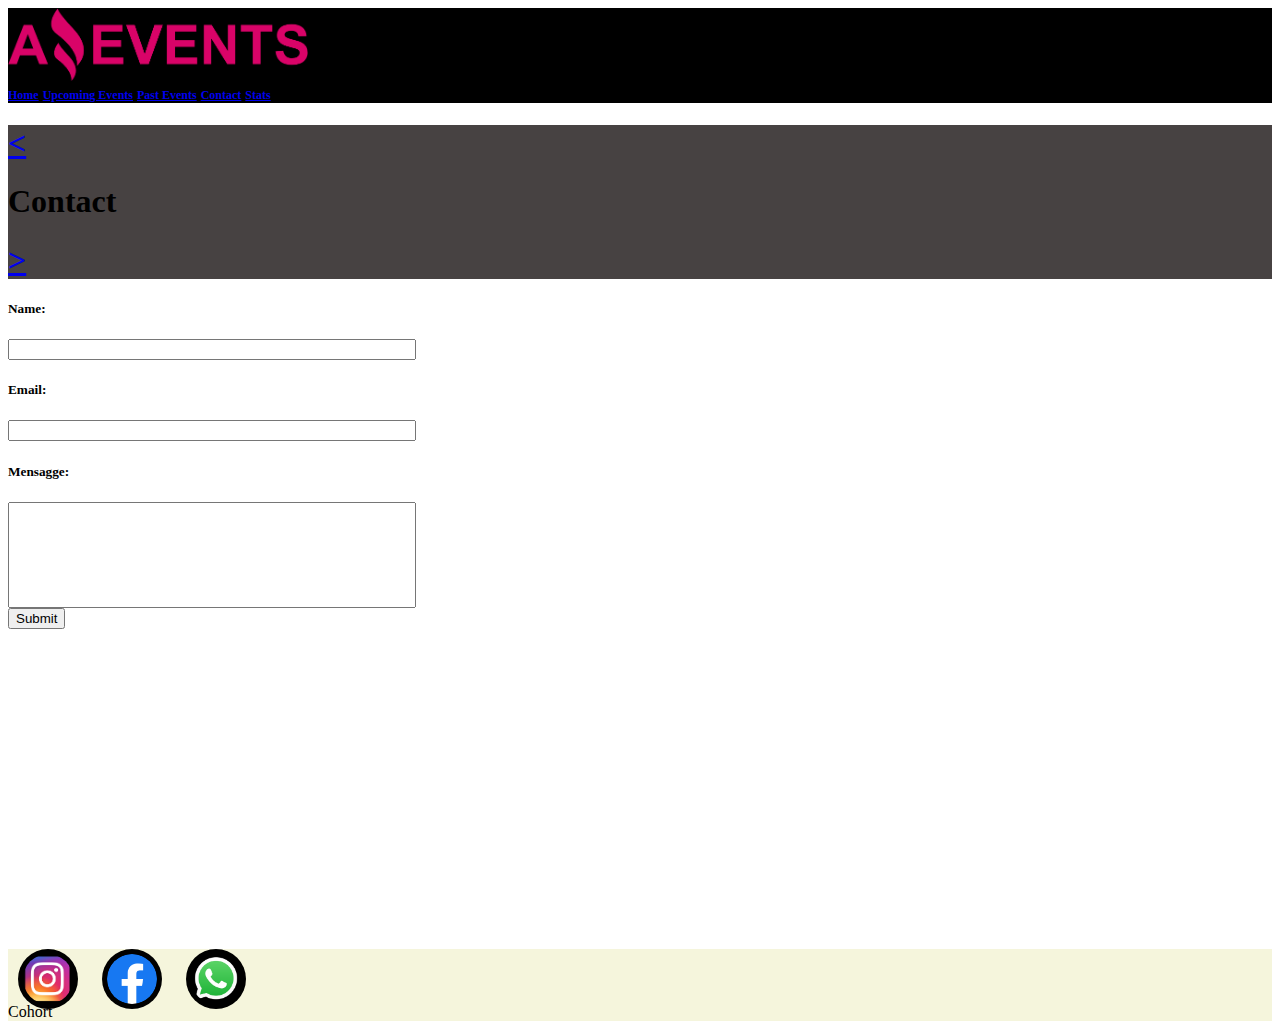
<file: contact.html>
<!DOCTYPE html>
<html lang="en">
<head>
    <meta charset="UTF-8">
    <meta http-equiv="X-UA-Compatible" content="IE=edge">
    <meta name="viewport" content="width=device-width, initial-scale=1.0">
    <link rel="stylesheet" href="./assets/css/styles.css">
    <link href="https://cdn.jsdelivr.net/npm/bootstrap@5.3.0-alpha1/dist/css/bootstrap.min.css" rel="stylesheet" integrity="sha384-GLhlTQ8iRABdZLl6O3oVMWSktQOp6b7In1Zl3/Jr59b6EGGoI1aFkw7cmDA6j6gD" crossorigin="anonymous">
    <link rel="icon" href="./assets/img/Icon-logo-Amazing-Events.ico" type="image/x-icon">
    <title>Contact</title>
</head>
<body>
    <header>
        <section class="naveg d-flex flex-wrap justify-content-center align-items-center">
            <img src="./assets/img/Logo_Amazing_Events.png" class="d-flex align-items-center ms-4 mb-3 mb-md-0 me-md-auto"
                alt="Logo" width="300">
            <div class="d-inline-flex flex-wrap gap-3">
                <a href="./index.html"
                    class="btn btn-light text-black text-decoration-none p-0 ps-3 pe-3 d-flex align-items-center justify-content-center">Home</a>
                <a href="./upcoming_events.html"
                    class="btn btn-light text-black text-decoration-none p-0 ps-3 pe-3 d-flex align-items-center justify-content-center text-wrap">Upcoming
                    Events</a>
                <a href="./past_events.html"
                    class="btn btn-light text-black text-decoration-none p-0 ps-3 pe-3 d-flex align-items-center justify-content-center text-wrap">Past
                    Events</a>
                <a href="./contact.html"
                    class="btn btn-light text-black text-decoration-none p-0 ps-3 pe-3 d-flex align-items-center justify-content-center">Contact</a>
                <a href="./stats.html"
                    class="btn btn-light text-black text-decoration-none p-0 ps-3 pe-3 d-flex align-items-center justify-content-center me-4">Stats</a>
            </div>
        </section>
        <section class="carrousel d-flex flex-wrap justify-content-between align-items-center ">
            <a href="./past_events.html" class="text-decoration-none ms-5">
                <h1 class="">&#60;</h1>
            </a>
            <h1 class="align-self-center m-0">Contact</h1>
            <a href="./stats.html" class="text-decoration-none me-5">
                <h1 class="">&#62;</h1>
            </a>
        </section>
    </header>
    <main class="d-flex justify-content-center align-items-center">
            <form class="d-flex flex-column">
                <label for="fname"><h5 class="mb-1 mt-1">Name:</h5></label>
                <input type="text" name="fname" id="fname">
    
                <label for="femail"><h5 class="mb-1 mt-1">Email:</h5></label>
                <input type="email" name="femail" id="femail">
    
                <label for="fmensagge"><h5 class="mb-1 mt-1">Mensagge:</h5></label>
                <input type="text" name="fmensagge" id="fmensagge">
                
                <div class="d-flex justify-content-end">
                    <button class="mt-3 w-25">Submit</button>
                </div>
        </div>
    </main>
    <footer class="d-flex flex-wrap align-items-center justify-content-between">
        <div class="circle d-flex flex-wrap align-items-center">
            <a href="" class="text-decoration-none">
                <img src="./assets/img/instagram_logo.png" alt="Instagram" width="50px" height="50px">
            </a>
            <a href="" class="text-decoration-none">
                <img src="./assets/img/facebook-logo.png" alt="Facebook"  width="50" height="50">
            </a>
            <a href="" class="text-decoration-none">
                <img src="./assets/img/WhatsApp_icon.png" alt="Whatsapp"  width="50" height="50">
            </a>
        </div>
        <div class="d-flex align-items-center">
            <p class="m-0 me-5 fs-2">Cohort</p>
        </div>
    </footer>
    <script src="https://cdn.jsdelivr.net/npm/bootstrap@5.3.0-alpha1/dist/js/bootstrap.bundle.min.js" integrity="sha384-w76AqPfDkMBDXo30jS1Sgez6pr3x5MlQ1ZAGC+nuZB+EYdgRZgiwxhTBTkF7CXvN" crossorigin="anonymous"></script>
</body>
</html>
</file>
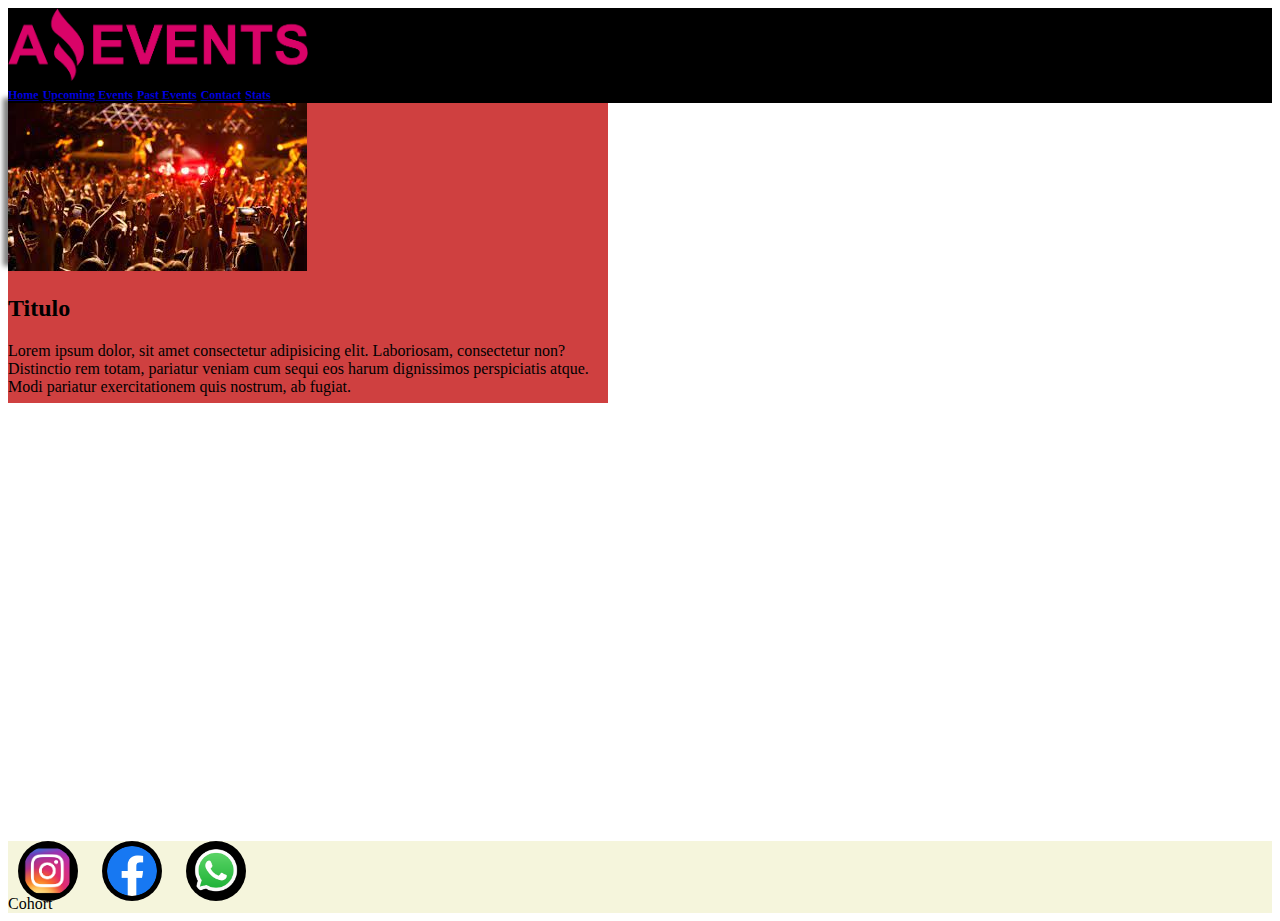
<file: details.html>
<!DOCTYPE html>
<html lang="en">

<head>
    <meta charset="UTF-8">
    <meta http-equiv="X-UA-Compatible" content="IE=edge">
    <meta name="viewport" content="width=device-width, initial-scale=1.0">
    <link rel="stylesheet" href="./assets/css/styles.css">
    <link href="https://cdn.jsdelivr.net/npm/bootstrap@5.3.0-alpha1/dist/css/bootstrap.min.css" rel="stylesheet"
        integrity="sha384-GLhlTQ8iRABdZLl6O3oVMWSktQOp6b7In1Zl3/Jr59b6EGGoI1aFkw7cmDA6j6gD" crossorigin="anonymous">
    <link rel="stylesheet" href="https://cdn.jsdelivr.net/npm/bootstrap-icons@1.10.3/font/bootstrap-icons.css">
    <link rel="icon" href="./assets/img/Icon-logo-Amazing-Events.ico" type="image/x-icon">
    <title>Home</title>
</head>

<body class="details">
    <header>
        <section class="naveg d-flex flex-wrap justify-content-center align-items-center">
            <img src="./assets/img/Logo_Amazing_Events.png" class="d-flex align-items-center ms-4 mb-3 mb-md-0 me-md-auto"
                alt="Logo" width="300">
            <div class="d-inline-flex flex-wrap gap-3">
                <a href="./index.html"
                    class="btn btn-light text-black text-decoration-none p-0 ps-3 pe-3 d-flex align-items-center justify-content-center">Home</a>
                <a href="./upcoming_events.html"
                    class="btn btn-light text-black text-decoration-none p-0 ps-3 pe-3 d-flex align-items-center justify-content-center text-wrap">Upcoming
                    Events</a>
                <a href="./past_events.html"
                    class="btn btn-light text-black text-decoration-none p-0 ps-3 pe-3 d-flex align-items-center justify-content-center text-wrap">Past
                    Events</a>
                <a href="./contact.html"
                    class="btn btn-light text-black text-decoration-none p-0 ps-3 pe-3 d-flex align-items-center justify-content-center">Contact</a>
                <a href="./stats.html"
                    class="btn btn-light text-black text-decoration-none p-0 ps-3 pe-3 d-flex align-items-center justify-content-center me-4">Stats</a>
            </div>
        </section>
    </header>
    <main class="d-flex justify-content-center align-items-center">
        <section class="card-details d-flex justify-content-center align-items-center border border-2 border-dark p-3 gap-4">
            <div>
                <img class="border border-2 border-dark" src="./assets/img/Music_Concert.jpg">
            </div>
            <div class="border border-2 border-dark p-2">
                <h2 class="text-center">Titulo</h2>
                <p>Lorem ipsum dolor, sit amet consectetur adipisicing elit. Laboriosam, consectetur non? Distinctio rem totam, pariatur veniam cum sequi eos harum dignissimos perspiciatis atque. Modi pariatur exercitationem quis nostrum, ab fugiat.</p>
            </div>
        </section>
    </main>
    <footer class="d-flex flex-wrap align-items-center justify-content-between">
        <div class="circle d-flex flex-wrap align-items-center">
            <a href="" class="text-decoration-none">
                <img src="./assets/img/instagram_logo.png" alt="Instagram" width="50px" height="50px">
            </a>
            <a href="" class="text-decoration-none">
                <img src="./assets/img/facebook-logo.png" alt="Facebook"  width="50" height="50">
            </a>
            <a href="" class="text-decoration-none">
                <img src="./assets/img/WhatsApp_icon.png" alt="Whatsapp"  width="50" height="50">
            </a>
        </div>
        <div class="d-flex align-items-center">
            <p class="m-0 me-5 fs-2">Cohort</p>
        </div>
    </footer>
    <script src="https://cdn.jsdelivr.net/npm/bootstrap@5.3.0-alpha1/dist/js/bootstrap.bundle.min.js"
        integrity="sha384-w76AqPfDkMBDXo30jS1Sgez6pr3x5MlQ1ZAGC+nuZB+EYdgRZgiwxhTBTkF7CXvN"
        crossorigin="anonymous"></script>
</body>

</html>
</file>
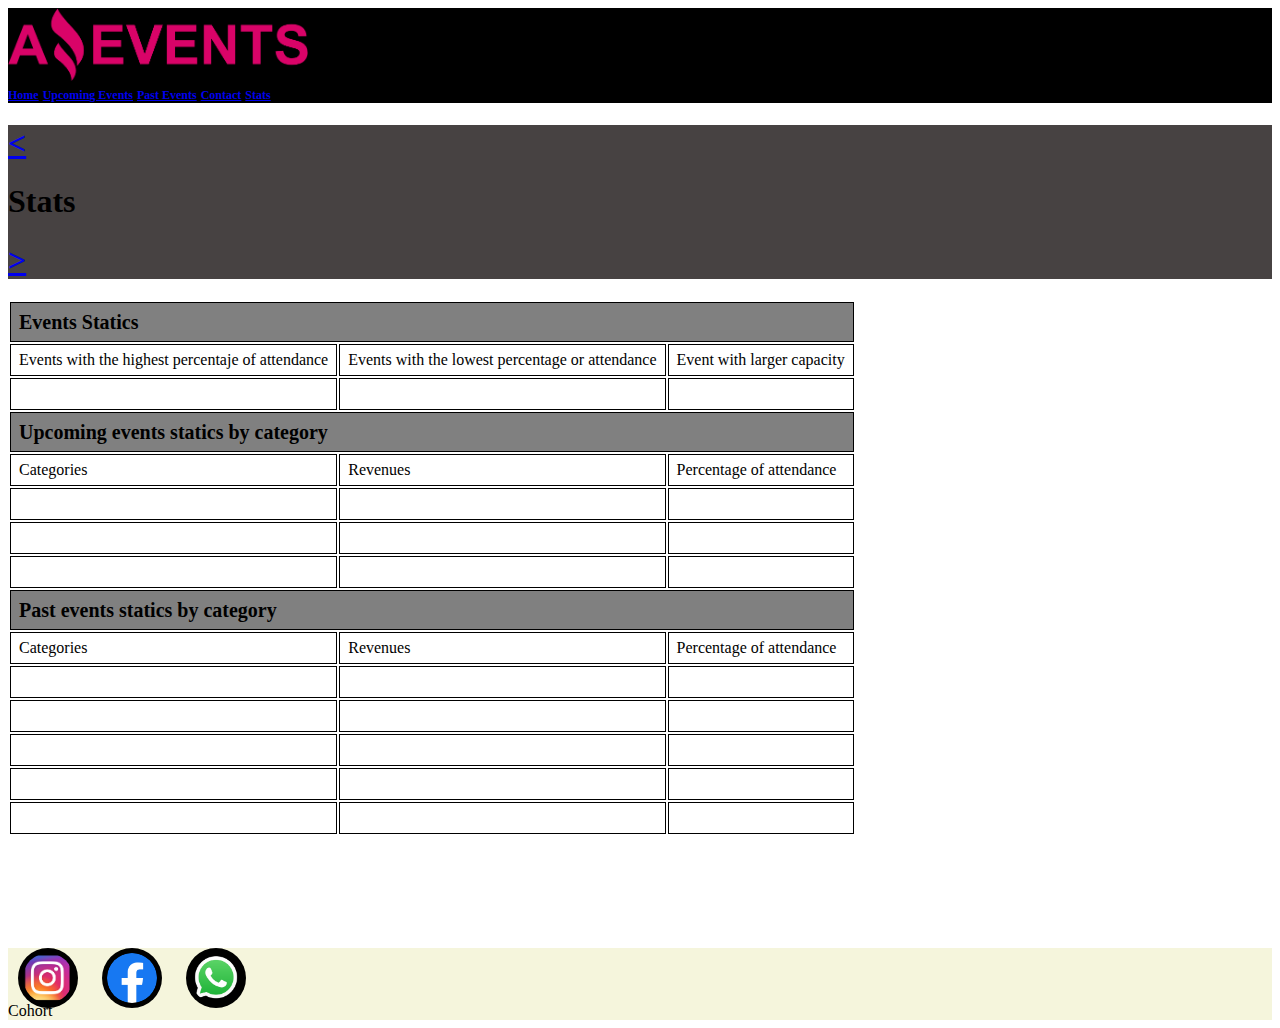
<file: stats.html>
<!DOCTYPE html>
<html lang="en">
<head>
    <meta charset="UTF-8">
    <meta http-equiv="X-UA-Compatible" content="IE=edge">
    <meta name="viewport" content="width=device-width, initial-scale=1.0">
    <link rel="stylesheet" href="./assets/css/styles.css">
    <link href="https://cdn.jsdelivr.net/npm/bootstrap@5.3.0-alpha1/dist/css/bootstrap.min.css" rel="stylesheet" integrity="sha384-GLhlTQ8iRABdZLl6O3oVMWSktQOp6b7In1Zl3/Jr59b6EGGoI1aFkw7cmDA6j6gD" crossorigin="anonymous">
    <link rel="icon" href="./assets/img/Icon-logo-Amazing-Events.ico" type="image/x-icon">
    <title>Stats</title>
</head>
<body>
    <header>
        <section class="naveg d-flex flex-wrap justify-content-center align-items-center">
            <img src="./assets/img/Logo_Amazing_Events.png" class="d-flex align-items-center ms-4 mb-3 mb-md-0 me-md-auto"
                alt="Logo" width="300">
            <div class="d-inline-flex flex-wrap gap-3">
                <a href="./index.html"
                    class="btn btn-light text-black text-decoration-none p-0 ps-3 pe-3 d-flex align-items-center justify-content-center">Home</a>
                <a href="./upcoming_events.html"
                    class="btn btn-light text-black text-decoration-none p-0 ps-3 pe-3 d-flex align-items-center justify-content-center text-wrap">Upcoming
                    Events</a>
                <a href="./past_events.html"
                    class="btn btn-light text-black text-decoration-none p-0 ps-3 pe-3 d-flex align-items-center justify-content-center text-wrap">Past
                    Events</a>
                <a href="./contact.html"
                    class="btn btn-light text-black text-decoration-none p-0 ps-3 pe-3 d-flex align-items-center justify-content-center">Contact</a>
                <a href="./stats.html"
                    class="btn btn-light text-black text-decoration-none p-0 ps-3 pe-3 d-flex align-items-center justify-content-center me-4">Stats</a>
            </div>
        </section>
        <section class="carrousel d-flex flex-wrap justify-content-between align-items-center ">
            <a href="./contact.html" class="text-decoration-none ms-5">
                <h1 class="">&#60;</h1>
            </a>
            <h1 class="align-self-center m-0">Stats</h1>
            <a href="./index.html" class="text-decoration-none me-5">
                <h1 class="">&#62;</h1>
            </a>
        </section>
    </header>
    <main class="d-flex justify-content-center align-items-center p-2">
        <table>
            <thead>
                <tr>
                    <td colspan="3">Events Statics</td>
                </tr>
            </thead>
            <tbody>
                <tr>
                    <td>
                        Events with the highest percentaje of attendance 
                    </td>
                    <td>
                        Events with the lowest percentage or attendance
                    </td>
                    <td>
                        Event with larger capacity
                    </td>
                </tr>
                <tr>
                    <td></td>
                    <td></td>
                    <td></td>
                </tr>
            </tbody>
            <thead>
                <tr>
                    <td colspan="3">Upcoming events statics by category</td>
                </tr>
            </thead>
            <tbody>
                <tr>
                    <td>
                        Categories 
                    </td>
                    <td>
                        Revenues
                    </td>
                    <td>
                        Percentage of attendance
                    </td>
                </tr>
                <tr>
                    <td></td>
                    <td></td>
                    <td></td>
                </tr>
                <tr>
                    <td></td>
                    <td></td>
                    <td></td>
                </tr>
                <tr>
                    <td></td>
                    <td></td>
                    <td></td>
                </tr>
            </tbody>
            <thead>
                <tr>
                    <td colspan="3">Past events statics by category</td>
                </tr>
            </thead>
            <tbody>
                <tr>
                    <td>
                        Categories 
                    </td>
                    <td>
                        Revenues
                    </td>
                    <td>
                        Percentage of attendance
                    </td>
                </tr>
                <tr>
                    <td></td>
                    <td></td>
                    <td></td>
                </tr>
                <tr>
                    <td></td>
                    <td></td>
                    <td></td>
                </tr>
                <tr>
                    <td></td>
                    <td></td>
                    <td></td>
                </tr>
                <tr>
                    <td></td>
                    <td></td>
                    <td></td>
                </tr>
                <tr>
                    <td></td>
                    <td></td>
                    <td></td>
                </tr>
            </tbody>
        </table>
    </main>
    <footer class="d-flex flex-wrap align-items-center justify-content-between">
        <div class="circle d-flex flex-wrap align-items-center">
            <a href="" class="text-decoration-none">
                <img src="./assets/img/instagram_logo.png" alt="Instagram" width="50px" height="50px">
            </a>
            <a href="" class="text-decoration-none">
                <img src="./assets/img/facebook-logo.png" alt="Facebook"  width="50" height="50">
            </a>
            <a href="" class="text-decoration-none">
                <img src="./assets/img/WhatsApp_icon.png" alt="Whatsapp"  width="50" height="50">
            </a>
        </div>
        <div class="d-flex align-items-center">
            <p class="m-0 me-5 fs-2">Cohort</p>
        </div>
    </footer>

    <script src="https://cdn.jsdelivr.net/npm/bootstrap@5.3.0-alpha1/dist/js/bootstrap.bundle.min.js" integrity="sha384-w76AqPfDkMBDXo30jS1Sgez6pr3x5MlQ1ZAGC+nuZB+EYdgRZgiwxhTBTkF7CXvN" crossorigin="anonymous"></script>
</body>
</html>
</file>
<file: assets/css/styles.css>
body{
    min-height: 100%;
}

.naveg {
    background-color: black;
    min-height: 10vh;
}

.naveg>div>a {
    width: 90px;
    height: 38px;
    font-size: 12px !important;
    font-weight: bold !important;
}

.carrousel {
    background-color: rgb(71, 66, 66);
    min-height: 10vh;
}

main{
    min-height: 72vh;
    background-color:white;
}

.details main{
    min-height: 82vh;
    background-color:white;
}
footer {
    bottom: 0;
    left: 0;
    right: 0;
    min-height: 8vh;
    background-color: beige;
}

.circle a {
    display: inline-block;
    margin: 0 10px;
    height: 50px;
}

.circle a img {
    display: block;
    margin: auto;
    border-radius: 50%;
    background-color: black;
    padding: 5px;
}

.card1{
    width: 23rem;
    min-height:27.5rem;
    background-color: rgb(187, 187, 187);
    border-radius: 22px;
}

.card1>img, .card-details img {
    box-shadow: -5px -5px 5px rgba(0, 0, 0, 0.5);
}

.card1 a {
    box-shadow: -10px -5px 5px rgba(0,0,0,0.2) !important;
}

p{
    margin:0 !important;
}

.search-bar{
    width: 400px !important;
}

#fname, #femail, #fmensagge{
    width: 400px;
}

#fmensagge{
    height: 100px !important;
}

tr, td{
    border: 1px solid black !important;
    height: 28px !important;
}

td{
    padding-left: 0.5rem !important;
    padding-right: 0.5rem !important;
}

thead{
    background-color: grey;
    height: 40px;
    font-weight: 600;
    font-size: 20px;
}

.card-details{
    max-width: 600px;
    min-height: 300px;
    background-color: rgb(207, 64, 64);
}
</file>
